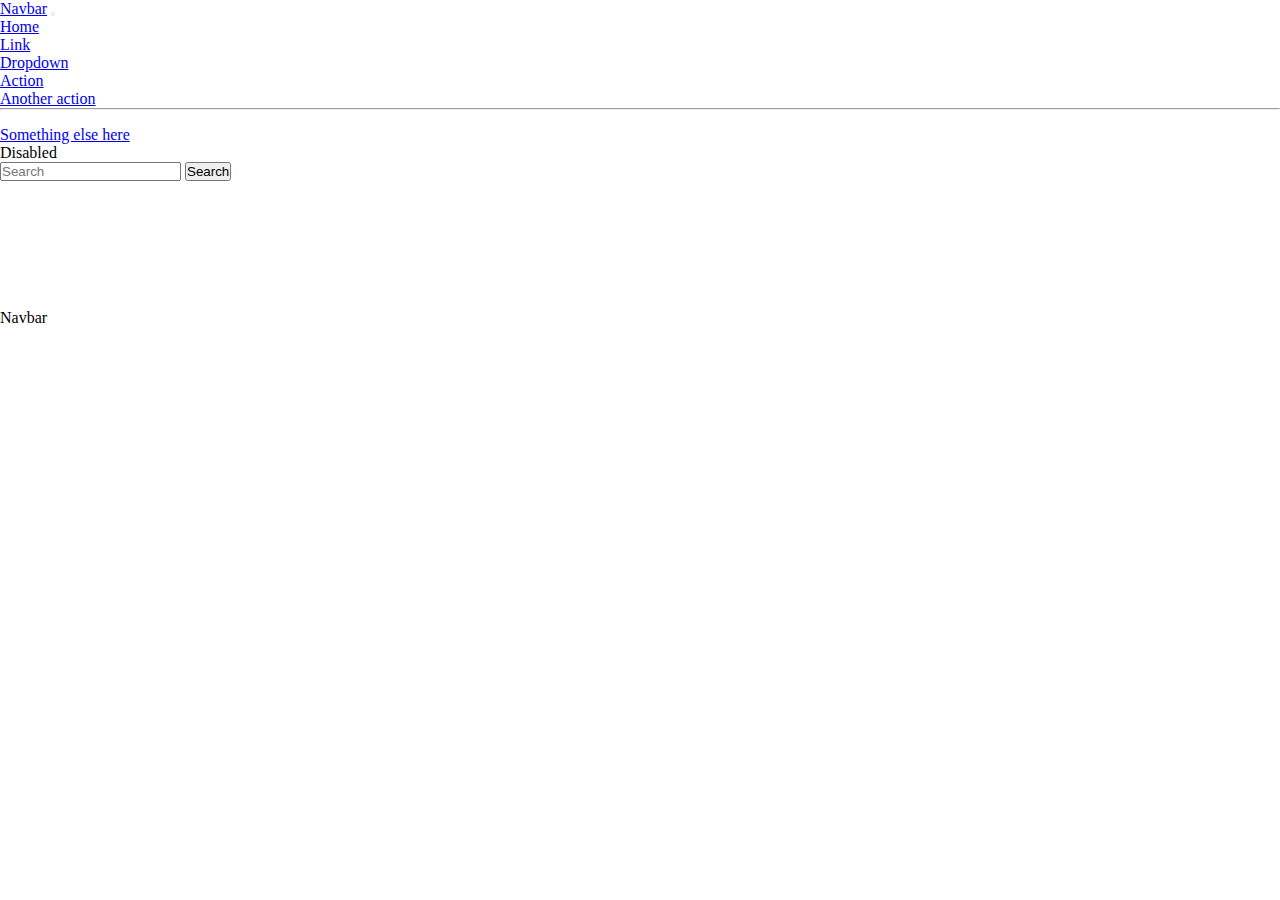
<file: categorias.html>
<!DOCTYPE html>
<html lang="en">

<head>
    <meta charset="UTF-8">
    <meta http-equiv="X-UA-Compatible" content="IE=edge">
    <meta name="viewport" content="width=device-width, initial-scale=1.0">
    <!-- CSS only -->
    <link href="https://cdn.jsdelivr.net/npm/bootstrap@5.1.3/dist/css/bootstrap.min.css" rel="stylesheet"
        integrity="sha384-1BmE4kWBq78iYhFldvKuhfTAU6auU8tT94WrHftjDbrCEXSU1oBoqyl2QvZ6jIW3" crossorigin="anonymous">
    <link rel="stylesheet" href="./style/style.css">
    <title>Categorias</title>
</head>

<body>
    
<header>
    <nav>
        <nav class="navbar navbar-expand-lg navbar-light bg-light">
            <div class="container-fluid">
                <a class="navbar-brand" href="#">Navbar</a>
                <button class="navbar-toggler" type="button" data-bs-toggle="collapse"
                    data-bs-target="#navbarSupportedContent" aria-controls="navbarSupportedContent"
                    aria-expanded="false" aria-label="Toggle navigation">
                    <span class="navbar-toggler-icon"></span>
                </button>
                <div class="collapse navbar-collapse" id="navbarSupportedContent">
                    <ul class="navbar-nav me-auto mb-2 mb-lg-0">
                        <li class="nav-item">
                            <a class="nav-link active" aria-current="page" href="#">Home</a>
                        </li>
                        <li class="nav-item">
                            <a class="nav-link" href="#">Link</a>
                        </li>
                        <li class="nav-item dropdown">
                            <a class="nav-link dropdown-toggle" href="#" id="navbarDropdown" role="button"
                                data-bs-toggle="dropdown" aria-expanded="false">
                                Dropdown
                            </a>
                            <ul class="dropdown-menu" aria-labelledby="navbarDropdown">
                                <li><a class="dropdown-item" href="#">Action</a></li>
                                <li><a class="dropdown-item" href="#">Another action</a></li>
                                <li>
                                    <hr class="dropdown-divider">
                                </li>
                                <li><a class="dropdown-item" href="#">Something else here</a></li>
                            </ul>
                        </li>
                        <li class="nav-item">
                            <a class="nav-link disabled">Disabled</a>
                        </li>
                    </ul>
                    <form class="d-flex">
                        <input class="form-control me-2" type="search" placeholder="Search" aria-label="Search">
                        <button class="btn btn-outline-success" type="submit">Search</button>
                    </form>
                </div>
            </div>
        </nav>
    </nav>
</header>


    <!----categorias-->

    <main id="main">
        <div class="container-fluid conteCards" id="catenedorCards">

            <!--<div class="card">
            <button class="btn-img"><img src="https://res.cloudinary.com/dhu8kck7f/image/upload/v1647028340/1_lszvg5.png"
                    class="card-img-top" alt="..."></button> 
                <div class="card-body">
                    <h5 class="card-title">Card title</h5>
                    <strong>
                        <p class="card-text">Some quick </p>
                    </strong>
                </div>
            </div>

            <div class="card">
                <img src="https://res.cloudinary.com/dhu8kck7f/image/upload/v1647028335/6_y4ncay.png"
                    class="card-img-top" alt="...">
                <div class="card-body">
                    <h5 class="card-title">Card title</h5>
                    <strong>
                        <p class="card-text">Some quick </p>
                    </strong>
                </div>
            </div>

            <div class="card">
                <img src="https://res.cloudinary.com/dhu8kck7f/image/upload/v1647028334/7_ifrglv.png"
                    class="card-img-top" alt="...">
                <div class="card-body">
                    <h5 class="card-title">Card title</h5>
                    <strong>
                        <p class="card-text">Some quick </p>
                    </strong>
                </div>
            </div>

            <div class="card">
                <img src="https://res.cloudinary.com/dhu8kck7f/image/upload/v1647028337/8_djjfs3.png"
                    class="card-img-top" alt="...">
                <div class="card-body">
                    <h5 class="card-title">Card title</h5>
                    <strong>
                        <p class="card-text">Some quick </p>
                    </strong>
                </div>
            </div>-->

        </div>
    </main>

    <footer>
        <nav class="navbar navbar-light bg-dark">
            <div class="container-fluid">
                <span class="navbar-brand mb-0 h1">Navbar</span>
            </div>
        </nav>
    </footer>


    <!-- JavaScript Bundle with Popper -->
    <script src="https://cdn.jsdelivr.net/npm/bootstrap@5.1.3/dist/js/bootstrap.bundle.min.js"
        integrity="sha384-ka7Sk0Gln4gmtz2MlQnikT1wXgYsOg+OMhuP+IlRH9sENBO0LRn5q+8nbTov4+1p"
        crossorigin="anonymous"></script>

    <script src="./script/script.js"></script>

</body>

</html>
</file>
<file: style/style.css>
*{
     margin: 0;
     padding: 0;
     box-sizing: border-box;

}

.conteCards{
    display: flex;
    justify-content: space-around;
    margin-top: 5%;
    margin-bottom: 5%;
    flex-wrap: wrap;
}

.conteCards .card{
    width: 26%;
    /* margin-bottom: 5%; */
    margin: 0 3% 3% 3%;
    text-align: center;
    border: none;
}
.conteCards .card-img-top{
    height: 70%;
}

.card-title{
    margin-top:5%
}
</file>
